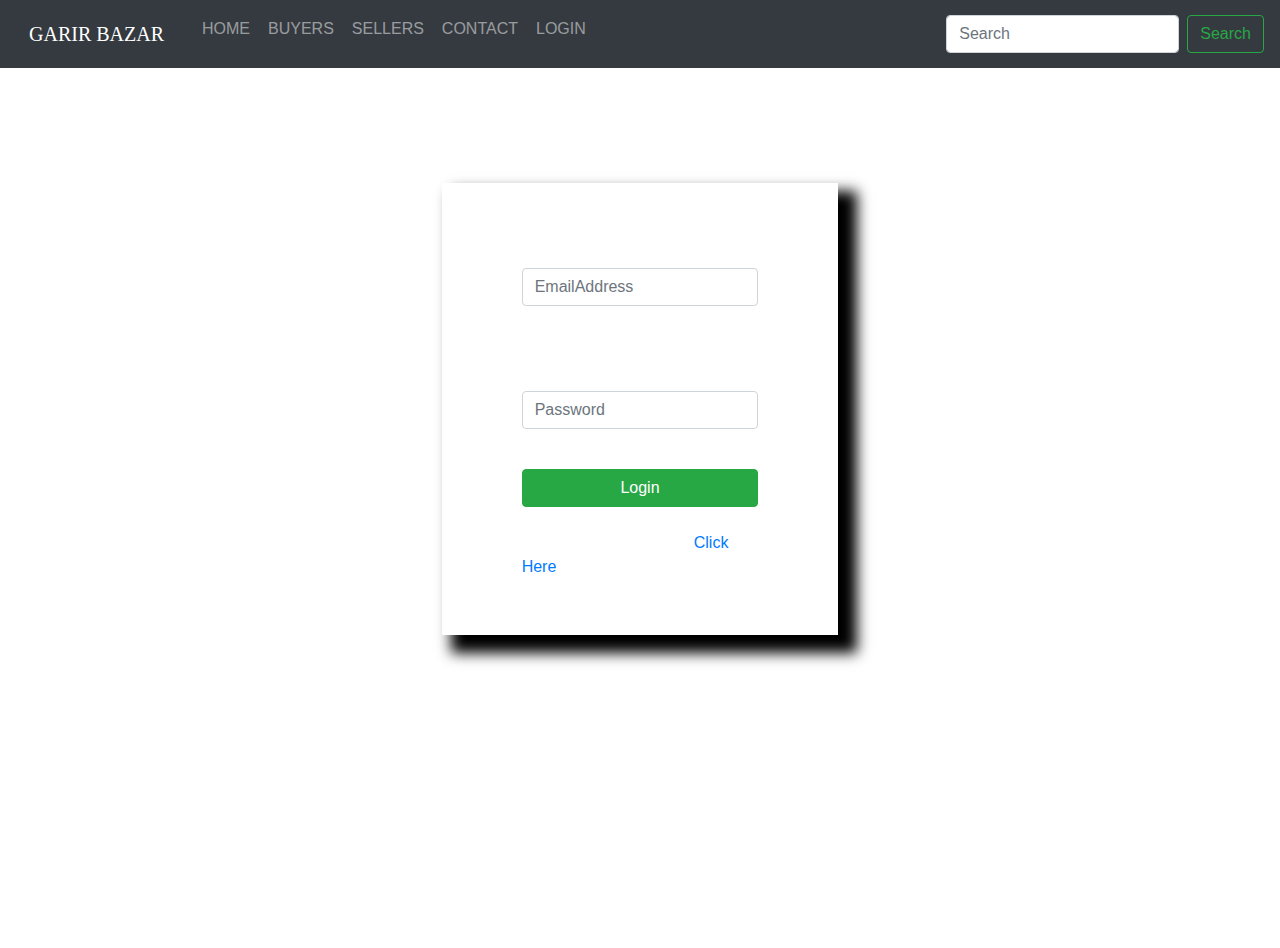
<file: Login.html>
<!DOCTYPE html>
<html lang="en">
<head>
    <meta charset="UTF-8">
    <meta name="viewport" content="width=device-width, initial-scale=1.0">
    <title>Car Selling Website</title>
    <link rel="stylesheet" href="styles/style.css">
    <link rel="stylesheet" href="https://stackpath.bootstrapcdn.com/bootstrap/4.4.1/css/bootstrap.min.css" integrity="sha384-Vkoo8x4CGsO3+Hhxv8T/Q5PaXtkKtu6ug5TOeNV6gBiFeWPGFN9MuhOf23Q9Ifjh" crossorigin="anonymous">
</head>

<body> 
    <div class="container">
        <header>
            <nav class="navbar fixed-top navbar-expand-lg navbar-expand-md navbar-dark bg-dark">
                <a class="navbar-brand cool btn fnt2" href="index.html">GariR BazaR</a>
                <button class="navbar-toggler" type="button" data-toggle="collapse" data-target="#navbarTogglerDemo01" aria-controls="navbarTogglerDemo01" aria-expanded="false" aria-label="Toggle navigation">
                    <span class="navbar-toggler-icon"></span>
                </button>
                <div class="collapse navbar-collapse" id="navbarTogglerDemo01">
                    <ul class="navbar-nav">
                        <li class="nav-item">
                            <a class="nav-link cool btn" href="index.html">Home</a>
                        </li>
                        <li class="nav-item">
                            <a class="nav-link cool btn" href="https:\\example.com">Buyers</a>
                        </li>
                        <li class="nav-item">
                            <a class="nav-link cool btn" href="https:\\example.com">Sellers</a>
                        </li>
                        <li class="nav-item">
                            <a class="nav-link cool btn" href="https:\\example.com">Contact</a>
                        </li>
                        <li class="nav-item neon">
                            <span></span>
                            <a  class="nav-link cool btn" href = "Login.html">Login</a>
                        </li>
                    </ul>
                    <ul class="navbar-nav ml-auto">
                        <form class="form-inline">
                            <input class="form-control mr-sm-2" type="search" placeholder="Search" aria-label="Search">
                            <button class="btn btn-outline-success my-2 my-sm-0" type="submit">Search</button>
                        </form>
                    </ul>
                </div>
            </nav>
        </header>
    </div>

    <br><br>

    <div class = "container-fluid bg2">
        <div class = "row">
            <div class = "col-md-4 col-sm-4 col-xs-12"></div>
            <div class = "col-md-4 col-sm-4 col-xs-12">
                <form class = "login-form-container" action="includes/login.inc.php" method = "POST">
                    <div class="form-group">
                        <label for="exampleInputEmail1" class = "font-weight-bold"><h4>Email address</h4></label>
                        <input type="email" name = "email" placeholder="EmailAddress" class="form-control" id="exampleInputEmail1" aria-describedby="emailHelp">
                    </div>
                    <br>
                    <div class="form-group">
                        <label for="exampleInputPassword1"><h4>Password</h4></label>
                        <input type="password" name = "pwd" placeholder="Password" class="form-control" id="exampleInputPassword1">
                    </div>
                    <br>
                    <button type="submit" class="btn btn-success btn-block">Login</button>
                    <br>
                    <p class = kk>Don't have an account? <a href="UserForm.html">Click Here</a></p>
                </form>
            </div>
        </div>
    </div>  

</body>

<script src="https://code.jquery.com/jquery-3.4.1.slim.min.js" integrity="sha384-J6qa4849blE2+poT4WnyKhv5vZF5SrPo0iEjwBvKU7imGFAV0wwj1yYfoRSJoZ+n" crossorigin="anonymous"></script>
<script src="https://cdn.jsdelivr.net/npm/popper.js@1.16.0/dist/umd/popper.min.js" integrity="sha384-Q6E9RHvbIyZFJoft+2mJbHaEWldlvI9IOYy5n3zV9zzTtmI3UksdQRVvoxMfooAo" crossorigin="anonymous"></script>
<script src="https://stackpath.bootstrapcdn.com/bootstrap/4.4.1/js/bootstrap.min.js" integrity="sha384-wfSDF2E50Y2D1uUdj0O3uMBJnjuUD4Ih7YwaYd1iqfktj0Uod8GCExl3Og8ifwB6" crossorigin="anonymous"></script>
</html>
</file>
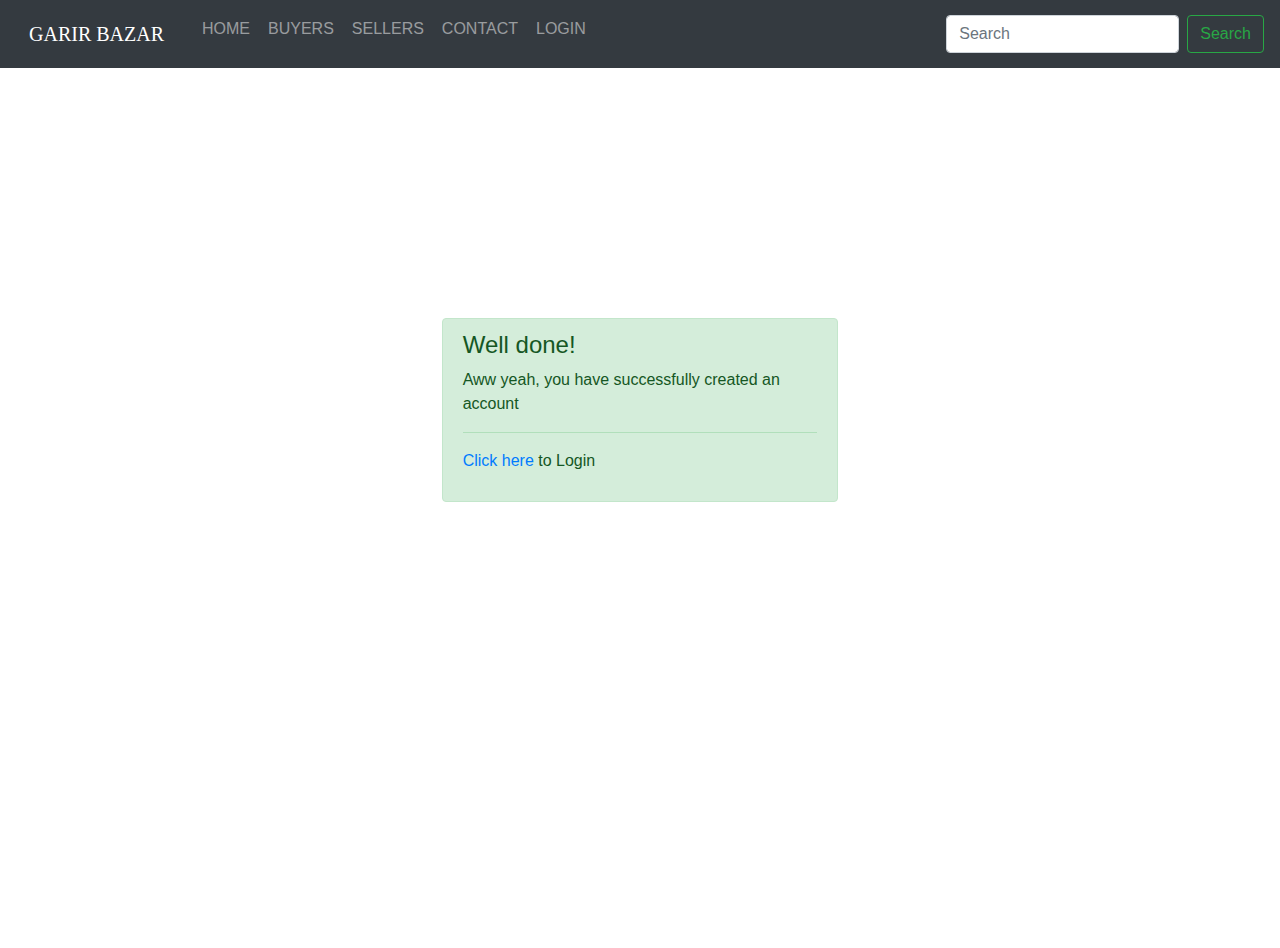
<file: LoginSuccess.html>
<!DOCTYPE html>
<html lang="en">
<head>
    <meta charset="UTF-8">
    <meta name="viewport" content="width=device-width, initial-scale=1.0">
    <title>Car Selling Website</title>
    <link rel="stylesheet" href="styles/style.css">
    <link rel="stylesheet" href="https://stackpath.bootstrapcdn.com/bootstrap/4.4.1/css/bootstrap.min.css" integrity="sha384-Vkoo8x4CGsO3+Hhxv8T/Q5PaXtkKtu6ug5TOeNV6gBiFeWPGFN9MuhOf23Q9Ifjh" crossorigin="anonymous">
</head>

<body> 
    <div class="container">
        <header>
            <nav class="navbar fixed-top navbar-expand-lg navbar-expand-md navbar-dark bg-dark">
                <a class="navbar-brand cool btn fnt2" href="index.html">GariR BazaR</a>
                <button class="navbar-toggler" type="button" data-toggle="collapse" data-target="#navbarTogglerDemo01" aria-controls="navbarTogglerDemo01" aria-expanded="false" aria-label="Toggle navigation">
                    <span class="navbar-toggler-icon"></span>
                </button>
                <div class="collapse navbar-collapse" id="navbarTogglerDemo01">
                    <ul class="navbar-nav">
                        <li class="nav-item">
                            <a class="nav-link cool btn" href="index.html">Home</a>
                        </li>
                        <li class="nav-item">
                            <a class="nav-link cool btn" href="https:\\example.com">Buyers</a>
                        </li>
                        <li class="nav-item">
                            <a class="nav-link cool btn" href="https:\\example.com">Sellers</a>
                        </li>
                        <li class="nav-item">
                            <a class="nav-link cool btn" href="https:\\example.com">Contact</a>
                        </li>
                        <li class="nav-item neon">
                            <span></span>
                            <a  class="nav-link cool btn" href = "Login.html">Login</a>
                        </li>
                    </ul>
                    <ul class="navbar-nav ml-auto">
                        <form class="form-inline">
                            <input class="form-control mr-sm-2" type="search" placeholder="Search" aria-label="Search">
                            <button class="btn btn-outline-success my-2 my-sm-0" type="submit">Search</button>
                        </form>
                    </ul>
                </div>
            </nav>
        </header>
    </div>

    <br><br>

    <div class = "container-fluid bg">
        <div class = "row">
            <div class = "col-md-4 col-sm-4 col-xs-12"></div>
            <div class = "col-md-4 col-sm-4 col-xs-12">
                <div class="alert alert-success al" role="alert">
                    <h4 class="alert-heading">Well done!</h4>
                    <p>Aww yeah, you have successfully created an account</p>
                    <hr>
                    <p><a href = "Login.html">Click here</a> to Login</p>
                </div>
            </div>
        </div>
    </div>  

</body>

<script src="https://code.jquery.com/jquery-3.4.1.slim.min.js" integrity="sha384-J6qa4849blE2+poT4WnyKhv5vZF5SrPo0iEjwBvKU7imGFAV0wwj1yYfoRSJoZ+n" crossorigin="anonymous"></script>
<script src="https://cdn.jsdelivr.net/npm/popper.js@1.16.0/dist/umd/popper.min.js" integrity="sha384-Q6E9RHvbIyZFJoft+2mJbHaEWldlvI9IOYy5n3zV9zzTtmI3UksdQRVvoxMfooAo" crossorigin="anonymous"></script>
<script src="https://stackpath.bootstrapcdn.com/bootstrap/4.4.1/js/bootstrap.min.js" integrity="sha384-wfSDF2E50Y2D1uUdj0O3uMBJnjuUD4Ih7YwaYd1iqfktj0Uod8GCExl3Og8ifwB6" crossorigin="anonymous"></script>
</html>
</file>
<file: styles/style.css>
body, html {
    height: 100%;
    margin: 0;
  }
  
.bg {
    /* The image used */
    background-image: url("https://images.wallpaperscraft.com/image/toyota_gt86_rear_view_evening_105093_1920x1200.jpg");

    /* Full height */
    height: 100%; 

    /* Center and scale the image nicely */
    background-position: center;
    background-repeat: no-repeat;
    background-size: cover;
    position: relative;
}

.fnt1{
    font-family: 'Lobster' ;
}

.fnt2{
    font-family: 'Oxanium';
}

.bg1 {
    /* The image used */
    background-image: url("https://images.wallpaperscraft.com/image/bmw_headlights_lights_137326_1920x1200.jpg");

    /* Full height */
    height: 100%; 

    /* Center and scale the image nicely */
    background-position: center;
    background-repeat: no-repeat;
    background-size: cover;
    position: relative;
}

.bg2{
    /* The image used */
    background-image: url("https://images.wallpaperscraft.com/image/chevrolet_corvette_stingray_c7_95549_1280x960.jpg");

    /* Full height */
    height: 100%; 

    /* Center and scale the image nicely */
    background-position: center;
    background-repeat: no-repeat;
    background-size: cover;
    position: relative;
}

.form-container{
    border: 1px;
    padding: 80px 120px;
    margin-top: 1vh;
    -webkit-box-shadow: 14px 13px 13px 5px #000000; 
    box-shadow: 14px 13px 13px 5px #000000;
}

.login-form-container{
    border: 1px;
    padding: 40px 80px;
    margin-top: 15vh;
    -webkit-box-shadow: 14px 13px 13px 5px #000000; 
    box-shadow: 14px 13px 13px 5px #000000;
}

.al{
    border: 1px;
    padding: 40px 80px;
    margin-top: 30vh;
    -webkit-box-shadow: 14px 13px 13px 5px rgba(255, 255, 255, 0.171); 
    box-shadow: 14px 13px 13px 5px rgba(255, 255, 255, 0.171);
}

h1,h2,h3,h4{
    color: white;
}

h1{
    position: center;
}

.kk{
    color: white;
}

/*Footer*/
.footer{
    background: #303036;
    color: #d3d3d3;
    height: 400px;
    position: relative;
}

.footer a{
    color: white;
}

.footer .footer-content{
    /*border: 1px solid red;*/
    height: 350px;
    display: flex;
}

.footer .footer-content .footer-section{
    flex: 1;
    padding: 25px;
    /*border: 1px solid white;*/
}

.footer .footer-content .about .contact span{
    display: block;
    font-size: 1.1em;
    margin-bottom: 8px;
}

.footer .footer-content .about .socials a{
    border: 1px solid gray;
    width: 45px;
    height: 41px;
    padding-top: 5px;
    margin-right: 5px;
    text-align: center;
    display: inline-block;
    font-size: 1.3em;
    border-radius: 5px;
}

 ul a{
    display: block;
    margin-bottom: 10px;
    font-size: 1.2em;
    transition: all .3s;
    text-align: center;
}


.footer .footer-content .links ul a:hover{
    color: #2196f3;
    margin-left: 15px;
    transition: all .3s;
}

.footer .footer-content .links .floatright{
    text-align: center;
}

 .contact-input{
    margin-bottom: 10px;
    line-height: 1.5rem;
    padding: .9rem 1.4rem;
    border: none;
    float: right;
}

.footer .footer-content .contact-form .alr{
    float: right;
}

.footer .footer-content .contact-form .textright{
    text-align: center;
}

.footer .footer-content .contact-form .csk{
    float: left;
}

.footer .footer-bottom{
    background: #343a40;
    color: #686868;
    height: 50px;
    width: 100%;
    text-align: center;
    position: absolute;
    bottom: 0px;
    left: 0px;
    padding-top: 20px ; 
}

.cool{
    position: relative;
    display: inline-block;
    padding: 15px 30px;
    color: #2196f3;
    text-transform: uppercase;
    text-decoration: none;
    overflow: hidden;
    transition: 0.2s;
}

.cool:hover{
    color: #255784;
    background: #2196f3;
    box-shadow: 0 0 10px #2196f3;
}

.neon span{
    position: absolute;
    display: block;
}

.neon span:nth-child(1){
    top: 0;
    left: -100%; 
    width: 100%;
    height: 2px;
    background: linear-gradient(90deg, transparent, #2196f3);
}

.neon:hover span:nth-child(1){
    left: 100%;
    transition: 1s;
}
</file>
